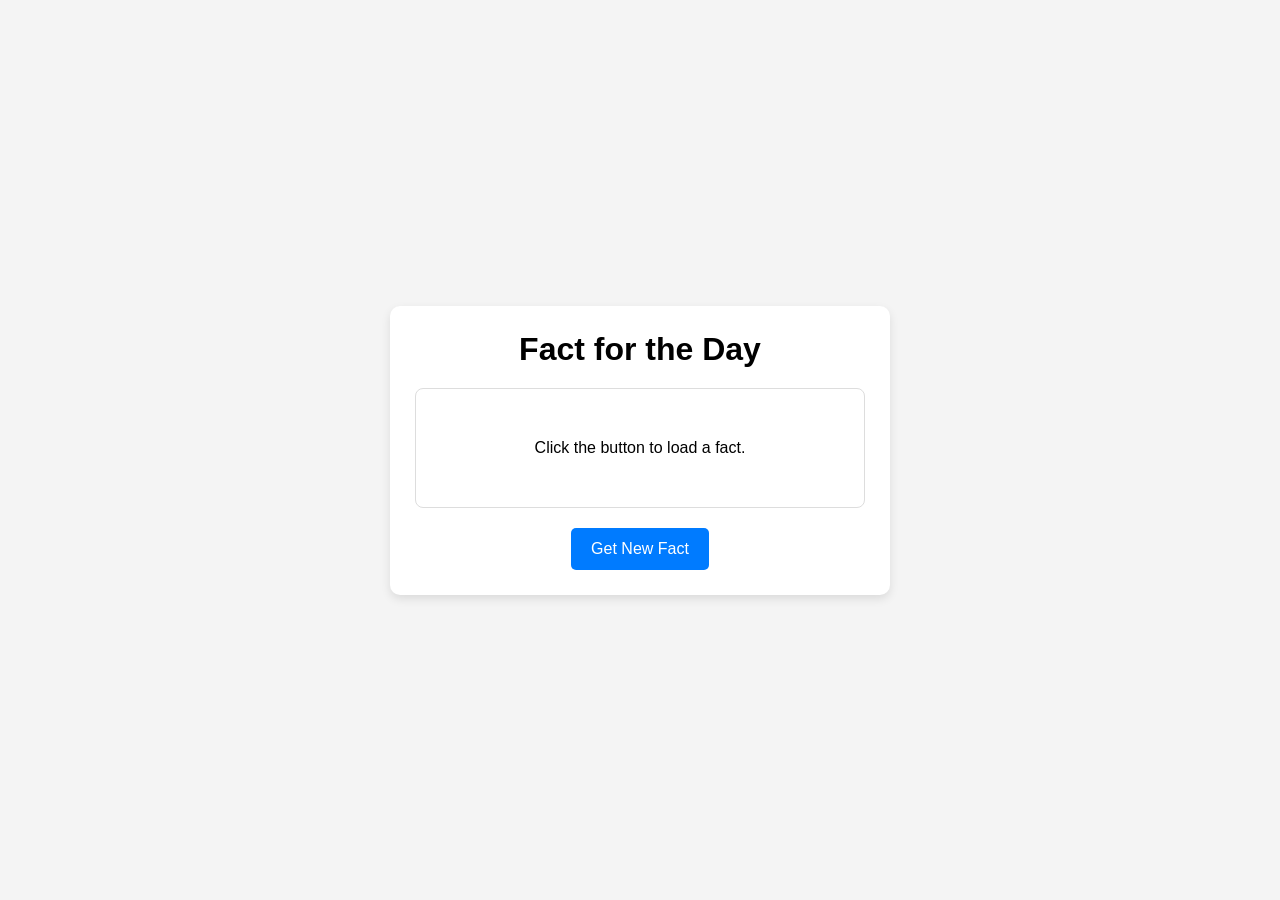
<file: FeatchApi/index.html>
<!DOCTYPE html>
<html lang="en">
<head>
    <meta charset="UTF-8">
    <meta name="viewport" content="width=device-width, initial-scale=1.0">
    <title>Fact of the Day</title>
    <link rel="stylesheet" href="style.css"> 
</head>
<body>

    <div class="container">
        <h1>Fact for the Day</h1>

        <div id="fact-container">
            <p>Click the button to load a fact.</p>
        </div>

        <button id="fact-btn">
            Get New Fact
        </button>
    </div>

    <script src="script.js"></script>
</body>
</html>
</file>
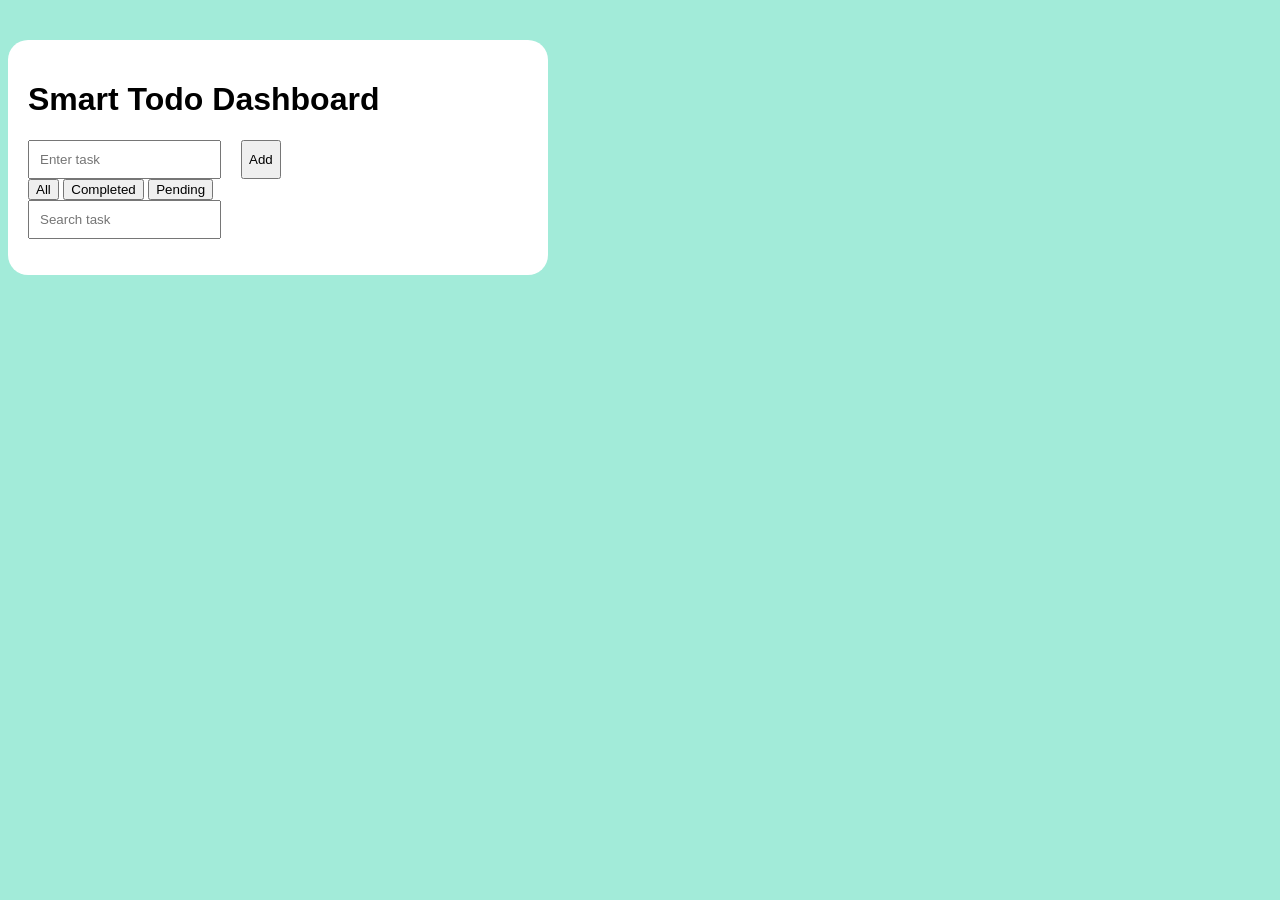
<file: Project4/index.html>
<!DOCTYPE html>
<html lang="en">
<head>
    <meta charset="UTF-8">
    <meta name="viewport" content="width=device-width, initial-scale=1.0">
    <title>Smart ToDo Dashboard</title>
    <link rel="stylesheet" href="style.css">
</head>
<body>
    <div class="container"> 
        <h1>Smart Todo Dashboard</h1>

     <div class="topSection">
        <input type="text" id="taskInput" placeholder="Enter task">
        <button id="addbtn">Add</button>
     </div>
     <div>
         <button class="filter-btn" data-filter="all">All</button>
         <button class="filter-btn" data-filter="completed">Completed</button>
         <button class="filter-btn" data-filter="pending">Pending</button>
     </div>   
     <input type="text" id="searchInput" placeholder="Search task">

     <ul id="taskList"></ul>
     </div>
    <script src="script.js"></script>
</body>
</html>
</file>
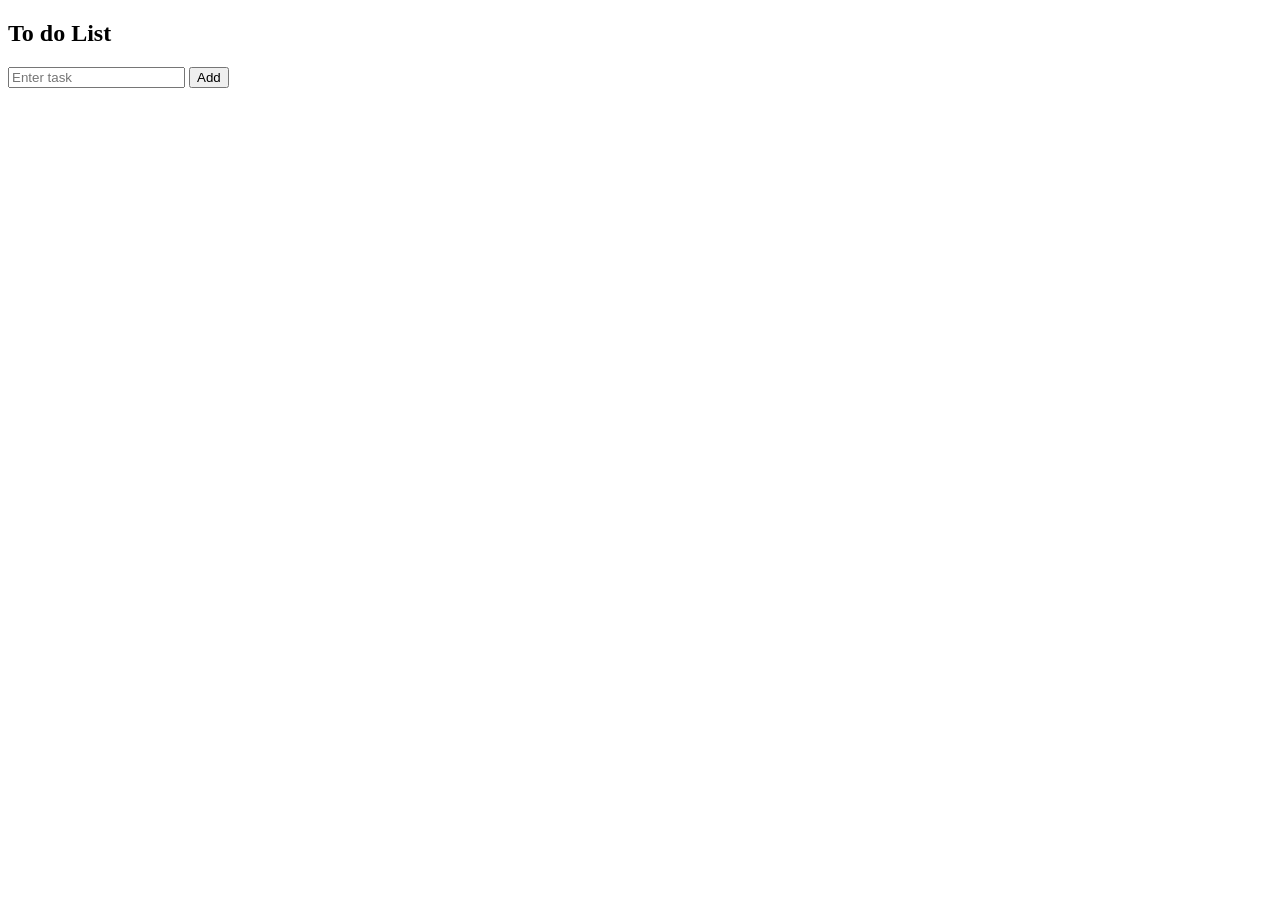
<file: index1.html>
<!DOCTYPE html>
<html lang="en">
<head>
    <meta charset="UTF-8">
    <meta name="viewport" content="width=device-width, initial-scale=1.0">
    <title>Document</title>
</head>
<body>
    <h2>To do List</h2>
    <input type="text" id="taskInput" placeholder="Enter task" />
    <button onclick="addTask()" id = "addBtn">Add</button>
    <ul id="taskList"></ul>
    <script src="script.js"></script>
</body>
</html>
</file>
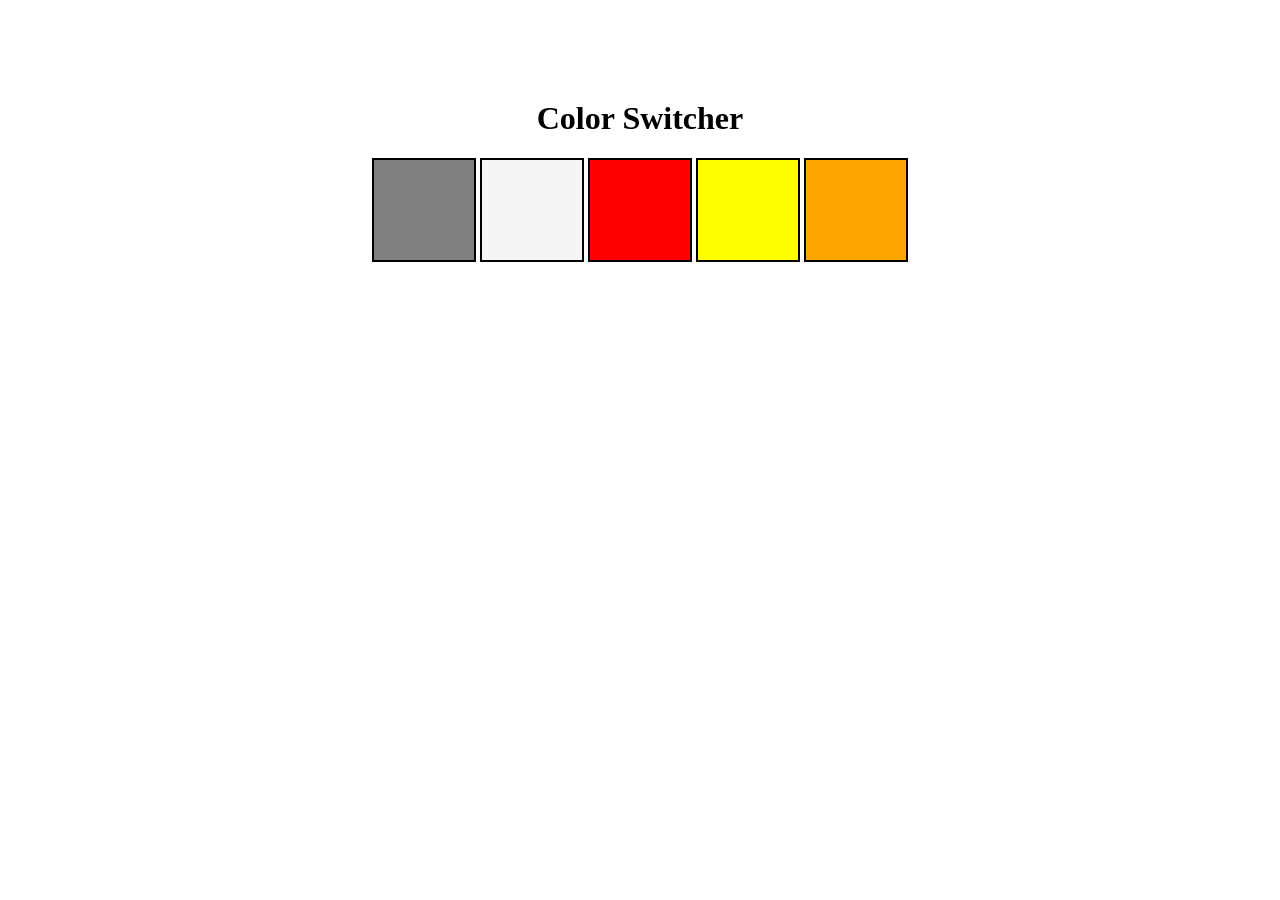
<file: index2.html>
<!DOCTYPE html>
<html lang="en">
<head>
    <meta charset="UTF-8">
    <meta name="viewport" content="width=device-width, initial-scale=1.0">
    <title>Document</title>
    <link rel="stylesheet" href="style2.css">
</head>
<body>
    <div class = "canvas">
        <h1>Color Switcher</h1>
        <span class="button" id="grey"></span>
        <span class="button" id="white"></span>
        <span class="button" id="red"></span>
        <span class="button" id="yellow"></span>
        <span class="button" id="orange"></span>
    </div>
    <script src="colorCode.js"></script>
</body>
</html>
</file>
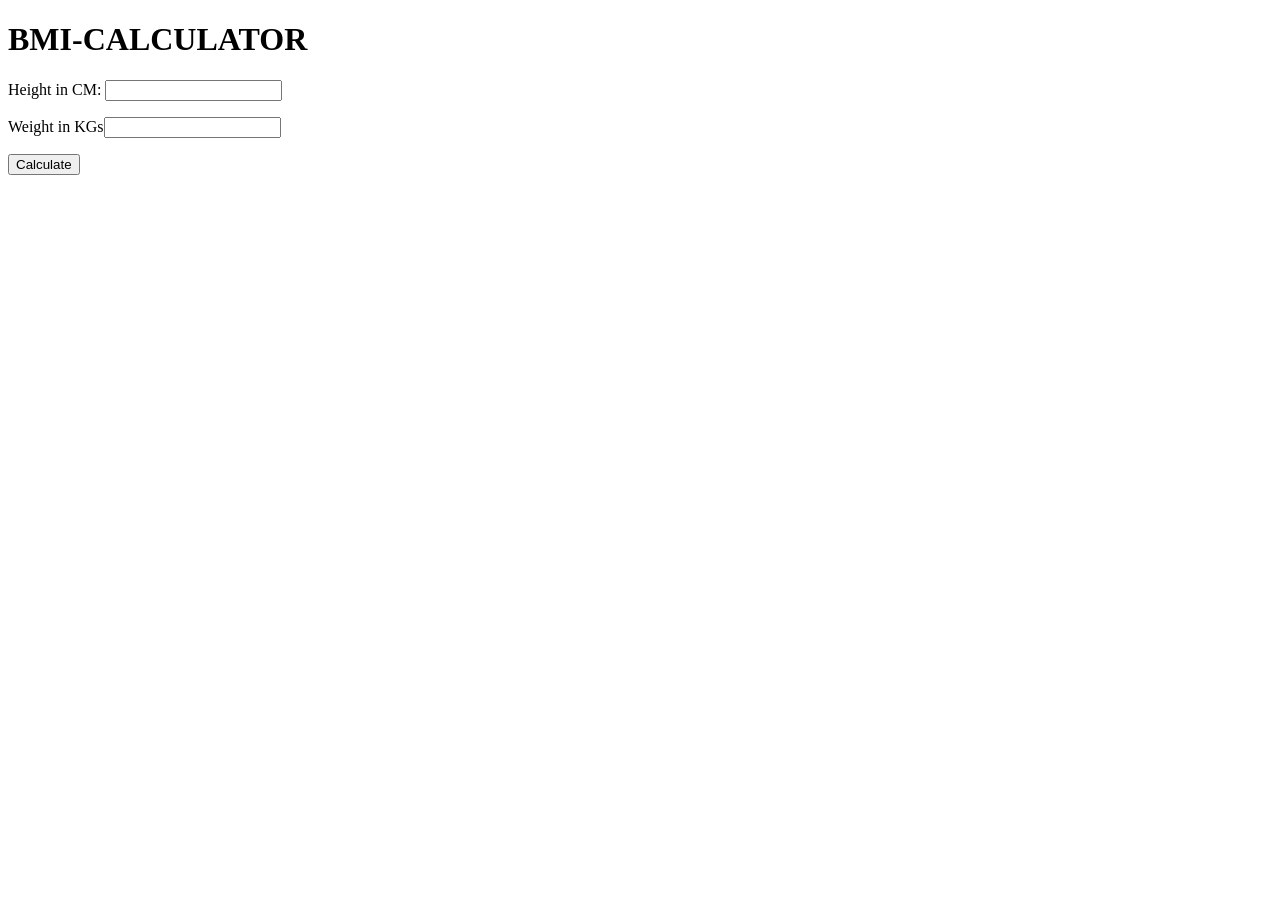
<file: project2/bhiCal.html>
<!DOCTYPE html>
<html lang="en">
<head>
    <meta charset="UTF-8">
    <meta name="viewport" content="width=device-width, initial-scale=1.0">
    <title>Document</title>
</head>
<body>
    <div>
    <h1>BMI-CALCULATOR</h1>
    <form>
        <p>
            <label>Height in CM:</label> <input type="text" id="height">
        </p>

        <p><label>Weight in KGs</label><input type="text" id="weight"></p>
        <button>Calculate</button>
        <div id="result"></div>
        <div id="remarks"></div>
    </form>
   </div>
   <script src="bmiCalculator.js"></script>
</body>
</html>
</file>
<file: FeatchApi/style.css>
*{
    margin: 0;
    padding: 0;
    box-sizing: border-box;
}

body{
    font-family: Arial, sans-serif;
    background-color: #f4f4f4;

    display: flex;
    justify-content: center;
    align-items: center;

    min-height: 100vh;
}

.container{
    width: 500px;
    background-color: white;

    padding: 25px;
    border-radius: 10px;

    text-align: center;

    box-shadow: 0 4px 10px rgba(0,0,0,0.1);
}

h1{
    margin-bottom: 20px;
}

#fact-container{
    min-height: 120px;

    padding: 20px;
    margin-bottom: 20px;

    border: 1px solid #ddd;
    border-radius: 8px;

    display: flex;
    justify-content: center;
    align-items: center;

    line-height: 1.6;
}

#fact-btn{
    border: none;
    padding: 12px 20px;

    background-color: #007bff;
    color: white;

    border-radius: 5px;

    cursor: pointer;

    font-size: 16px;
}

#fact-btn:hover{
    background-color: #0056b3;
}
</file>
<file: Project4/style.css>
body {
    font-family: Arial, Helvetica, sans-serif;
    background: #98e9d5e5;
    justify-content: center;
    margin-top: 40px;
}

.container{
    width: 500px;
    background: white;
    padding: 20px;
    border-radius: 20px
}
.topSection{
    display: flex;
    gap: 20px;
}
input{
    padding: 10px;
    cursor: pointer;
}
.completed{
    text-decoration: line-through;
    opacity: 0.5;
}
</file>
<file: style2.css>
.canvas{
    margin: 100px auto 100px;
    width: 80%;
    text-align: center;
}

span{
    display: block;
}

.button{
    width: 100px;
    height: 100px;
    border: solid black 2px;
    display: inline-block;
}

#grey{
    background-color: gray;

} 
#white{
    background-color: whitesmoke
}
#red{
    background-color: red;

} 
#yellow{
    background-color: yellow;
}
#orange{
    background-color: orange;

}
</file>
